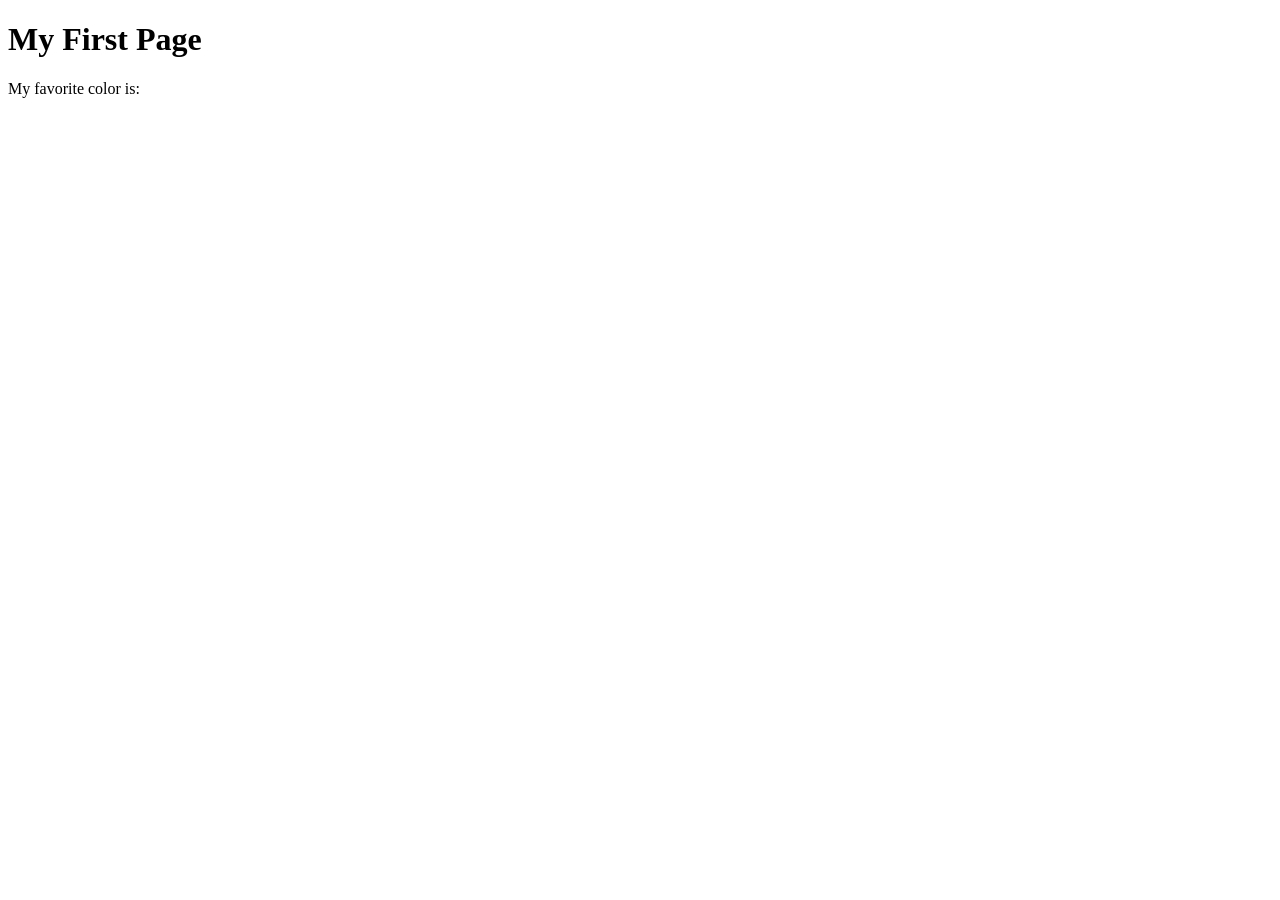
<file: week01/first-page.html>
<!DOCTYPE html>
<html lang="en">

<head>
    <meta charset="UTF-8">
    <meta name="viewport" content="width=device-width, initial-scale=1.0">
    <title>My First Page</title>
</head>

<body>
    <h1>My First Page</h1>
    <p>My favorite color is: </p>
</body>

</html>
</file>
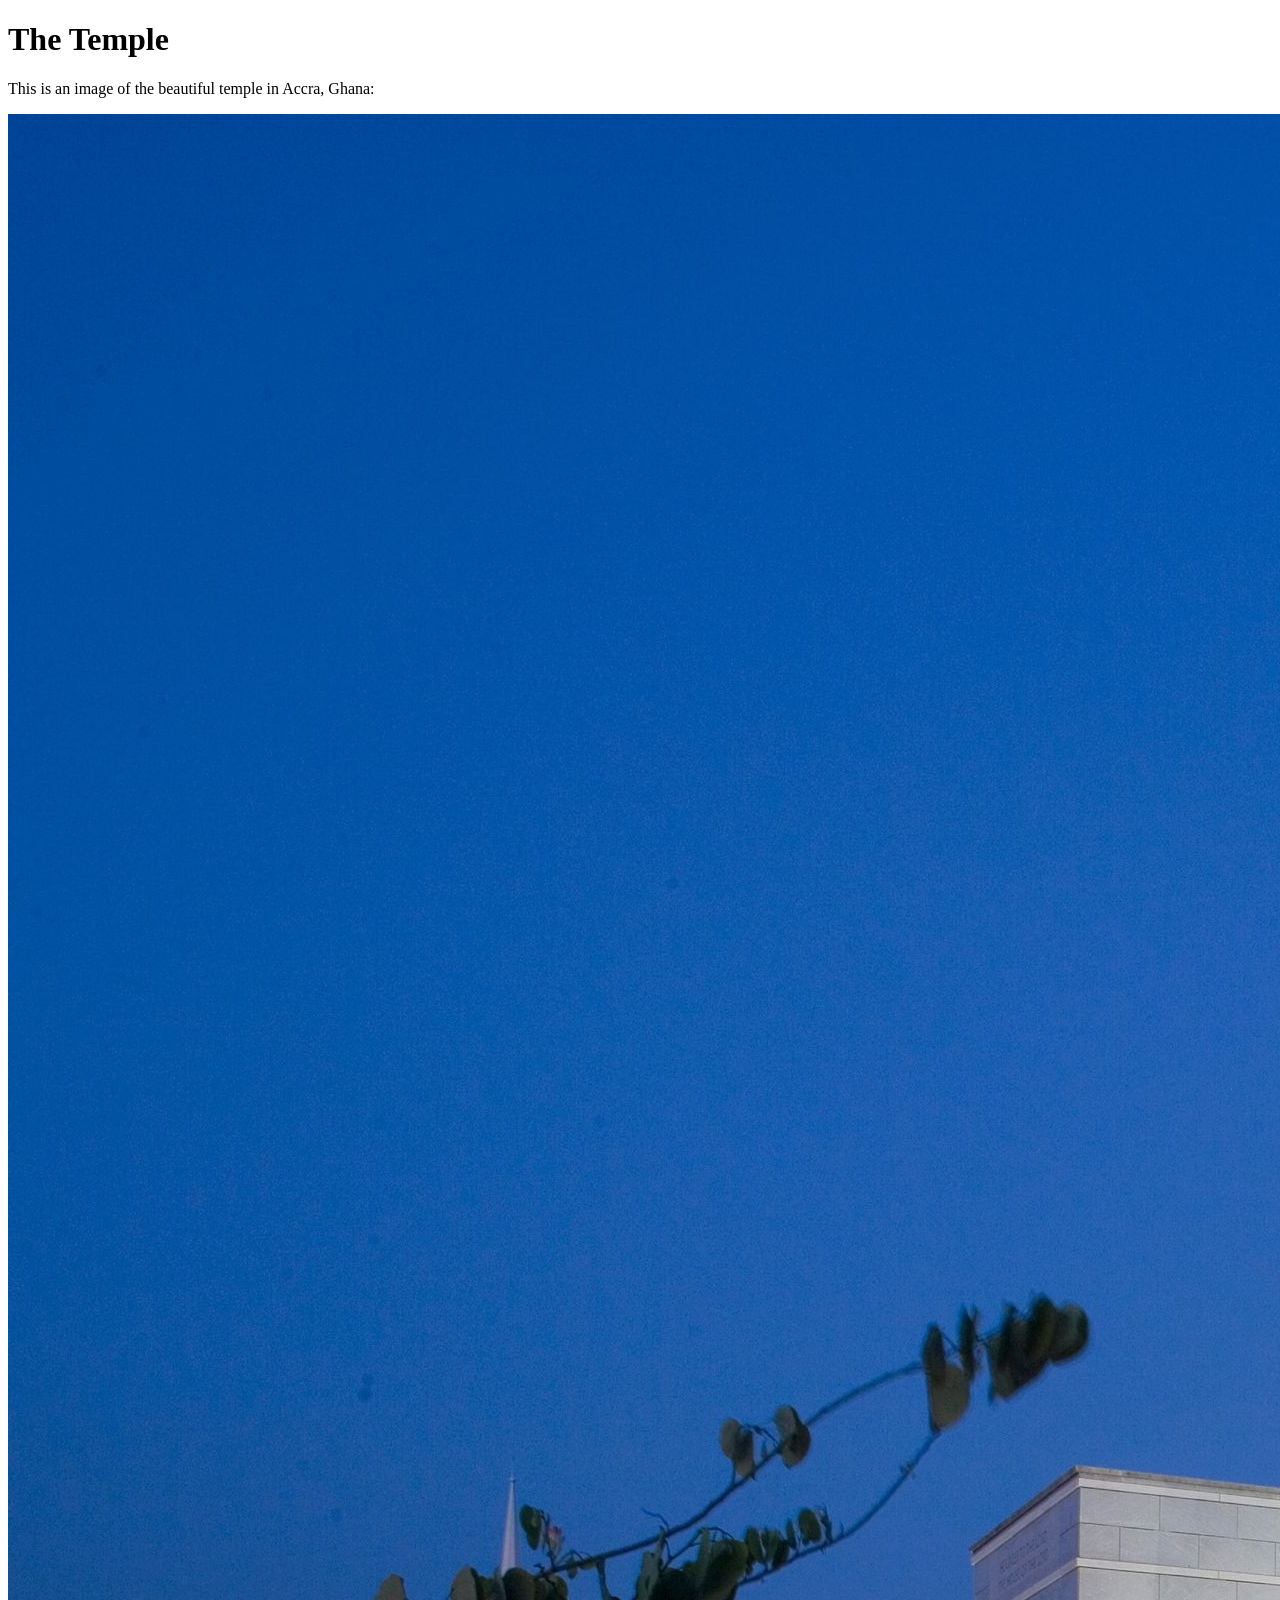
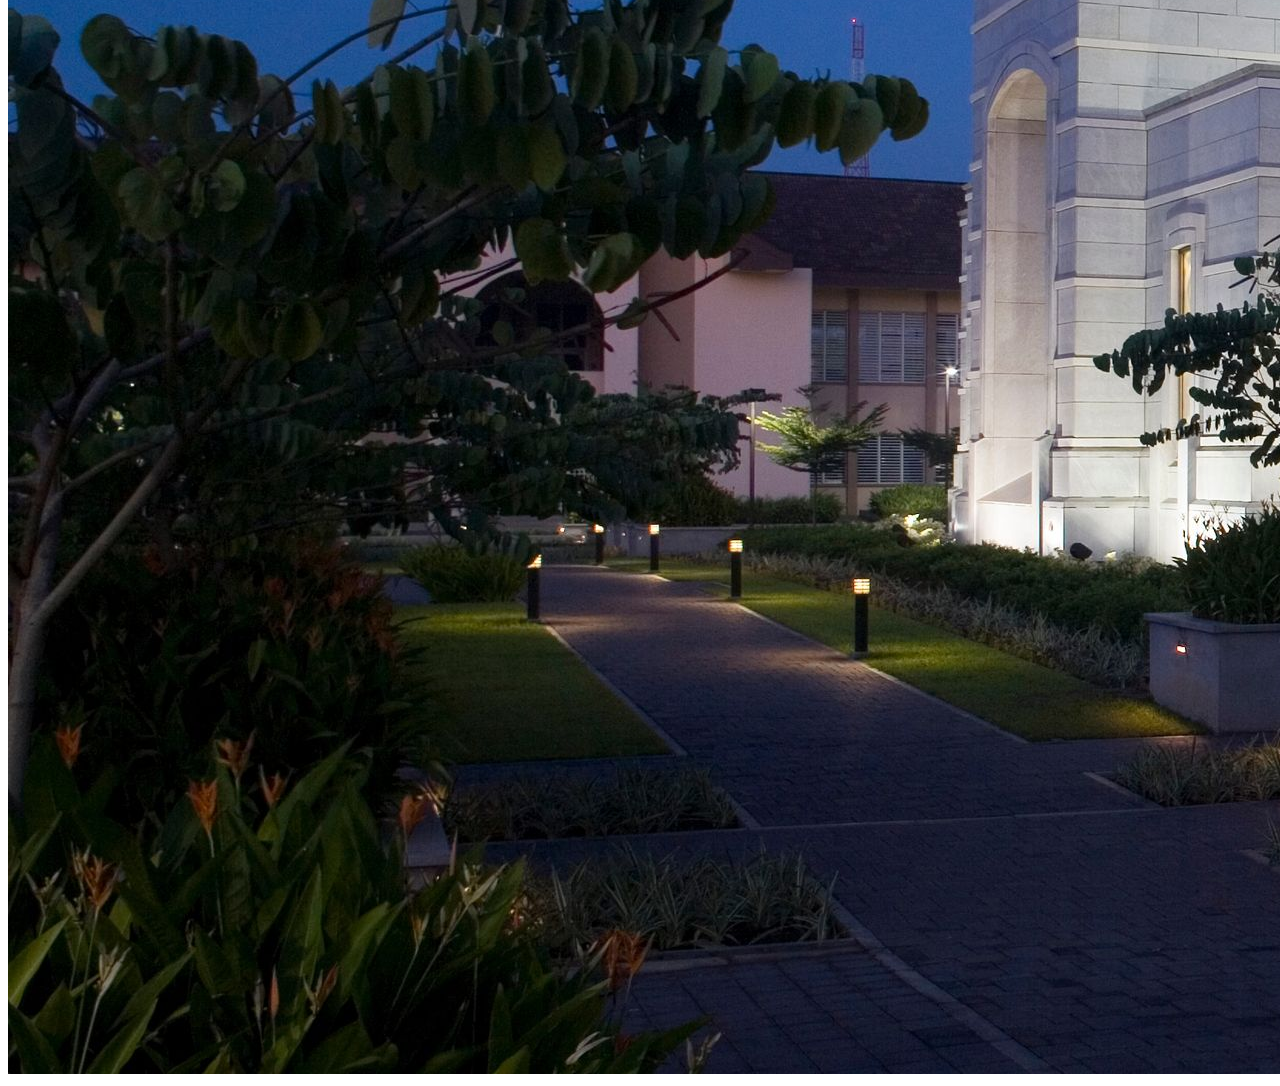
<file: week01/images.html>
<!DOCTYPE html>
<html lang="en">
<head>
    <meta charset="UTF-8">
    <meta name="viewport" content="width=device-width, initial-scale=1.0">
    <title>Temple Image</title>
</head>
<body>
    <h1>The Temple</h1>
    <p>This is an image of the beautiful temple in Accra, Ghana:</p>
    <img src="images/temple-large.jpeg" alt="The Accra Ghana Temple">
    
</body>
</html>
</file>
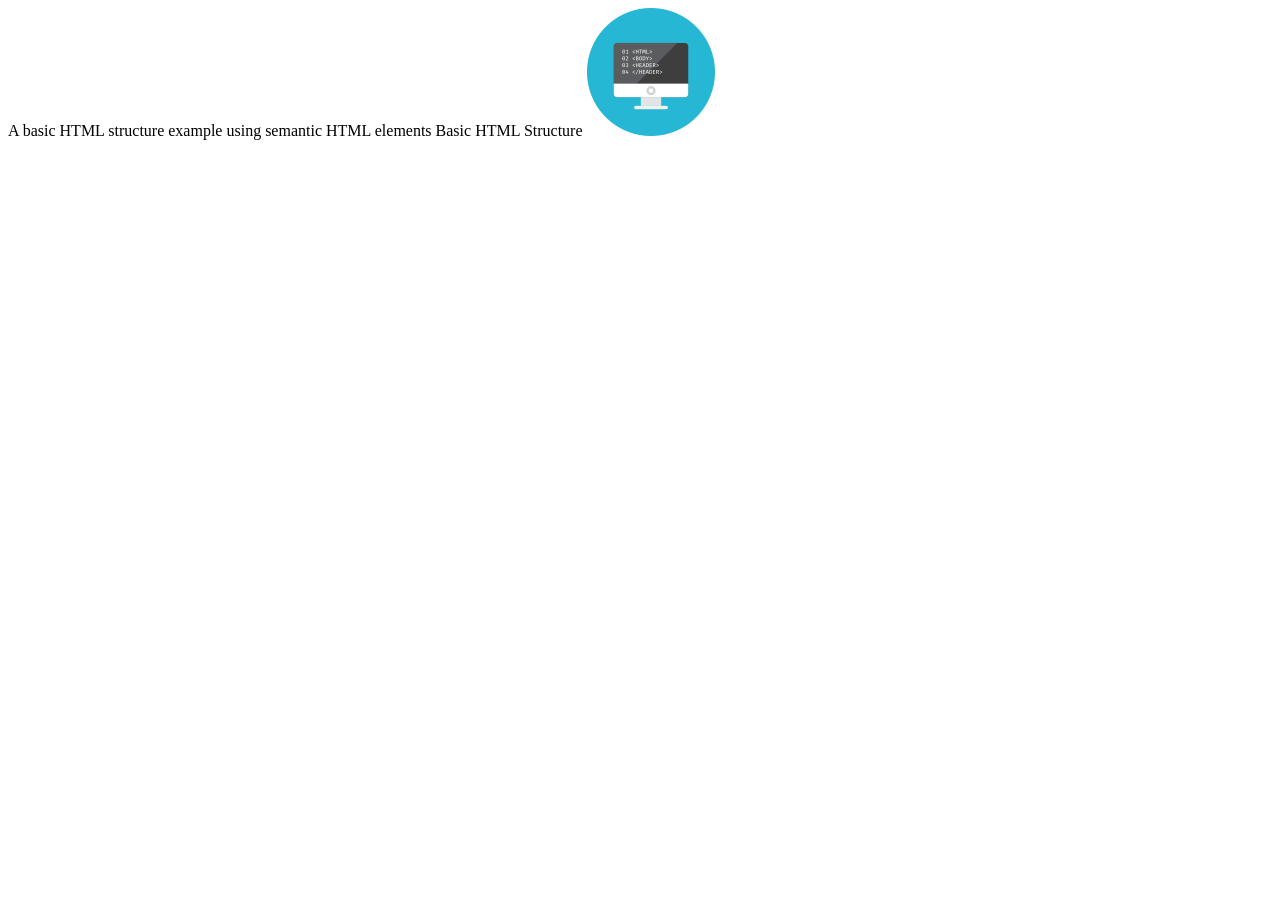
<file: week02/basic-layout.html>
<!DOCTYPE html>
<html lang="en">

<head> </head>
<meta charset="UTF-8">A basic HTML structure example using semantic HTML elements

<meta name="viewport" content="width=device-width, initial-scale=1.0">
<title>placeholder</title>Basic HTML Structure
<source><img src="images/basic-logo.png" alt="width" width=128 height=128 <body>
<nav></nav>
</body>

</html>
</file>
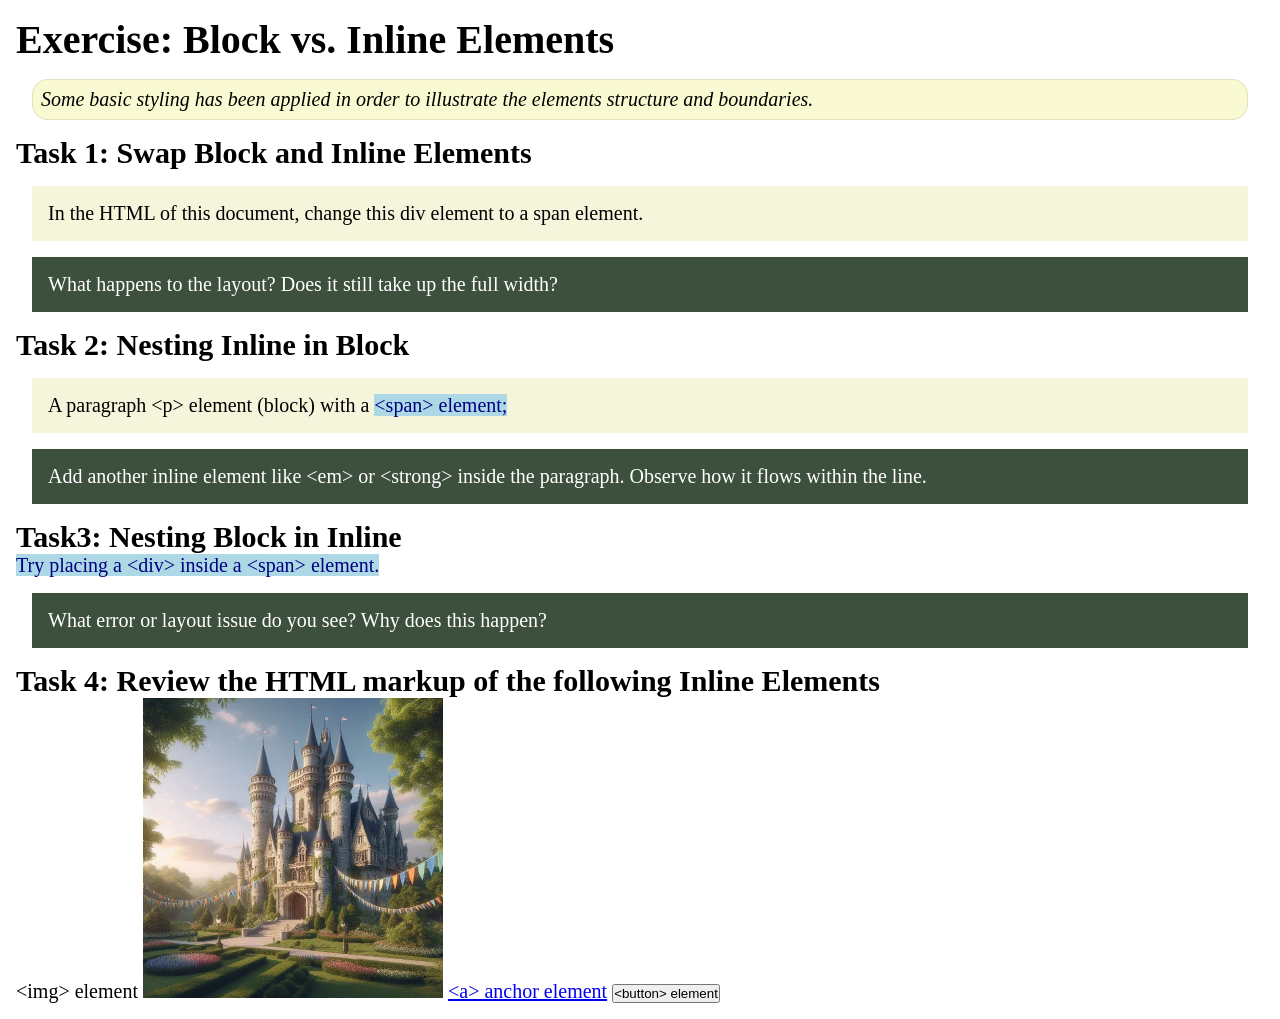
<file: week02/block-vs-inline.html>
<!DOCTYPE html>
<html lang="en">

<head>
    <meta charset="UTF-8">
    <meta name="viewport" content="width=device-width, initial-scale=1.0">
    <title>Exercise: Block vs. Inline Elements</title>
    <link rel="stylesheet" href="styles/block-vs-inline.css">
</head>

<body>
    <main>
        <h1>Exercise: Block vs. Inline Elements</h1>
        <p class="note">Some basic styling has been applied in order to illustrate the elements structure and
            boundaries.</p>

        <h2>Task 1: Swap Block and Inline Elements</h2>
        <div>In the HTML of this document, change this div element to a span element.</div>

        <p class="question">What happens to the layout? Does it still take up the full width?</p>

        <h2>Task 2: Nesting Inline in Block</h2>
        <p>A paragraph &lt;p&gt; element (block) with a <span>&lt;span&gt; element;</span></p>
        <p class="question">Add another inline element like &lt;em&gt; or &lt;strong&gt; inside the paragraph. Observe
            how it flows within the line.</p>

        <h2>Task3: Nesting Block in Inline</h2>
        <span>Try placing a &lt;div&gt; inside a &lt;span&gt; element.</span>
            <p class="question">What error or layout issue do you see? Why does this happen?</p>


            <h2>Task 4: Review the HTML markup of the following Inline Elements</h2>
        &lt;img&gt; element
        <img src="images/castle.webp" alt="placeholder image (images are inline)" width="300" height="300">
        <a href="https://churchofjesuschrist.org">&lt;a&gt; anchor element</a>
        <button type="button">&lt;button&gt; element</button>
    </main>
</body>

</html>
</file>
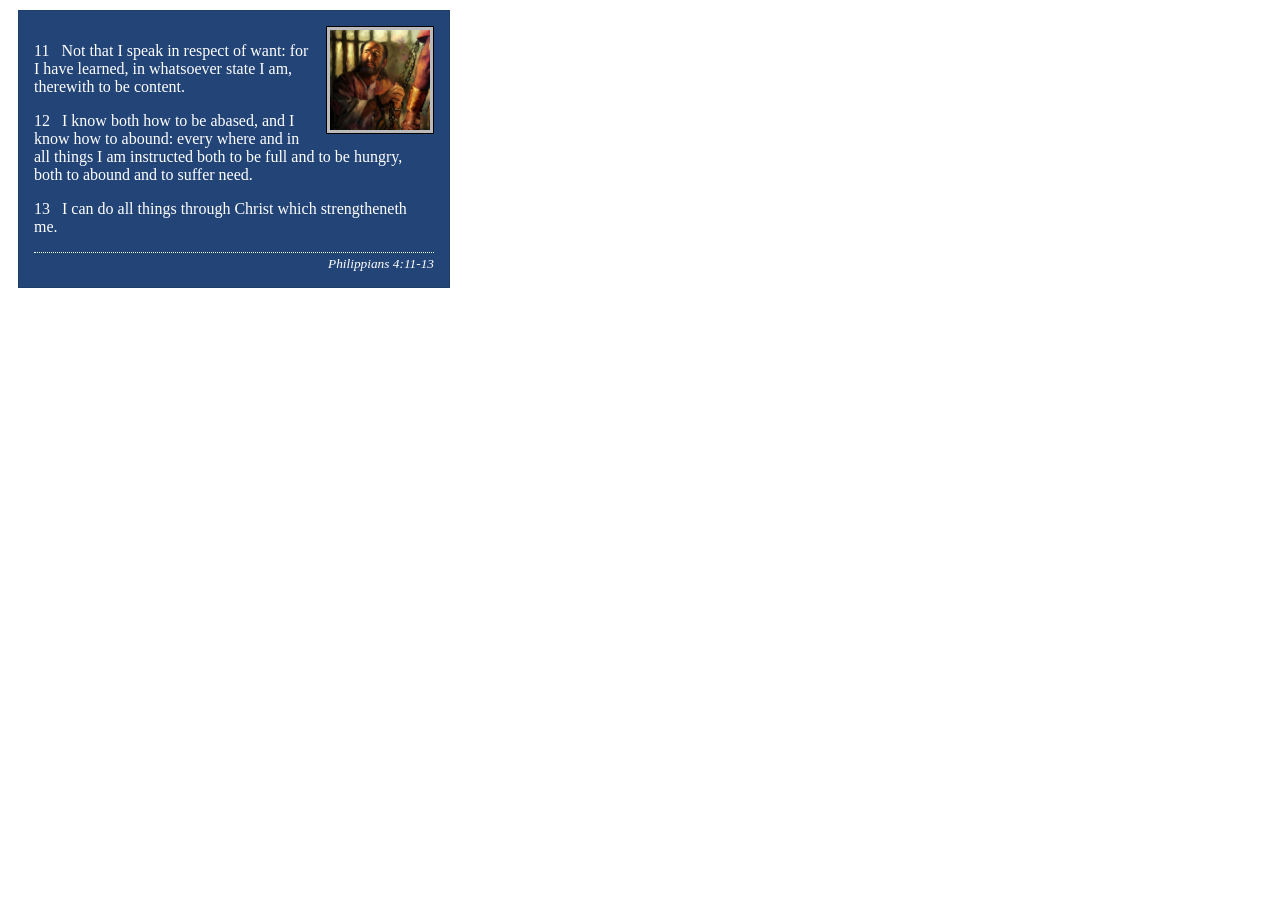
<file: week02/box-model-solution.html>
<!DOCTYPE html>
<html lang="en">
<head>
    <meta charset="UTF-8">
    <meta name="viewport" content="width=device-width, initial-scale=1.0">
    <title>Box Model Activity</title>
    <link rel="stylesheet" href="styles/box-model-solution.css">
</head>
<body>
    <main>
        <div class="callout">
            <img src="images/apostle-paul-imprisoned.webp" alt="Paul the Apostle - Imprisoned in Rome" width="200" height="200">
            <blockquote>
                <p>11 &nbsp; Not that I speak in respect of want: for I have learned, in whatsoever state I am, therewith to be content.</p>
                <p>12 &nbsp; I know both how to be abased, and I know how to abound: every where and in all things I am instructed both to be full and to be hungry, both to abound and to suffer need.</p>
                <p>13 &nbsp; I can do all things through Christ which strengtheneth me.</p>
            </blockquote>
            <cite>Philippians 4:11-13</cite>
        </div>
    </main>
</body>
</html>
</file>
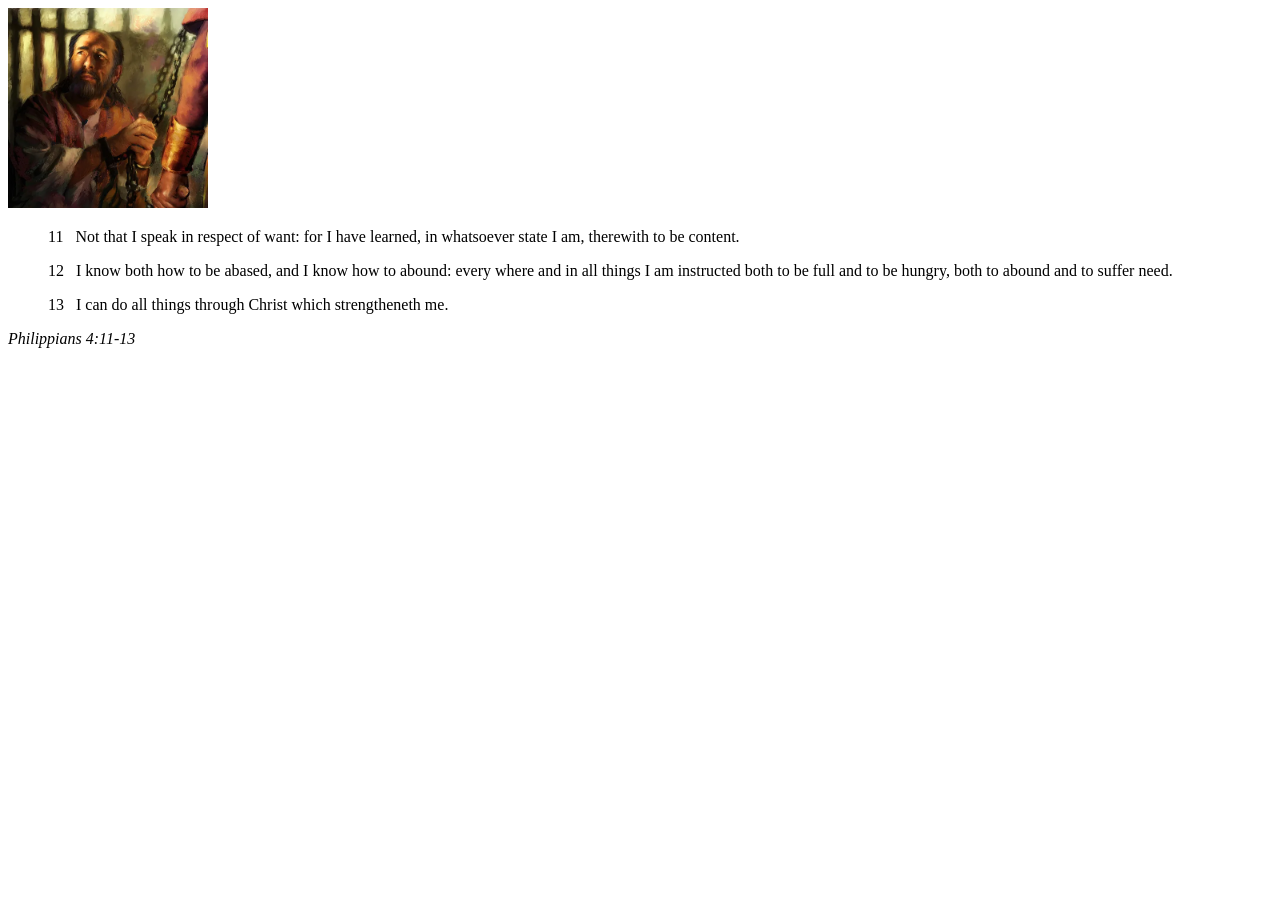
<file: week02/box-model.html>
<!DOCTYPE html>
<html lang="en">
<head>
    <meta charset="UTF-8">
    <meta name="viewport" content="width=device-width, initial-scale=1.0">
    <title>Box Model Activity</title>
</head>
<body>
    <main>
        <div class="callout">
            <img src="images/apostle-paul-imprisoned.webp" alt="Paul the Apostle - Imprisoned in Rome" width="200" height="200">
            <blockquote>
                <p>11 &nbsp; Not that I speak in respect of want: for I have learned, in whatsoever state I am, therewith to be content.</p>
                <p>12 &nbsp; I know both how to be abased, and I know how to abound: every where and in all things I am instructed both to be full and to be hungry, both to abound and to suffer need.</p>
                <p>13 &nbsp; I can do all things through Christ which strengtheneth me.</p>
            </blockquote>
            <cite>Philippians 4:11-13</cite>
        </div>
    </main>
</body>
</html>
</file>
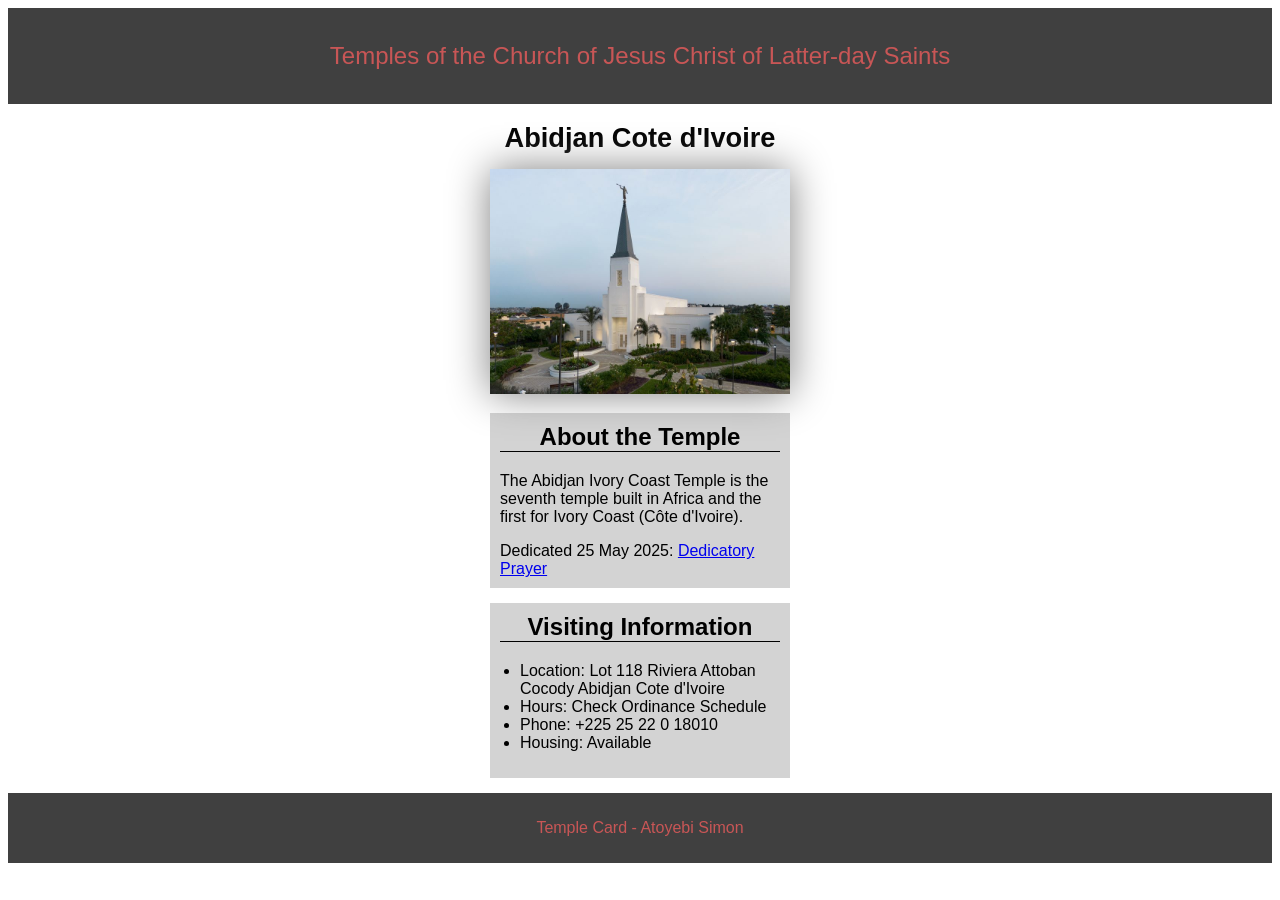
<file: week02/temple.html>
<!DOCTYPE html>
<html lang="en">

<head>
    <meta charset="UTF-8">
    <meta name="viewport" content="width=device-width, initial-scale=1.0">
    <title>Temple Card - Abidjan Cote d'Ivoire</title>
    <link rel="stylesheet" href="styles/temple.css" </head>

<body>
    <header>
        <p>Temples of the Church of Jesus Christ of Latter-day Saints</p>
    </header>
    <main>
        <h1>Abidjan Cote d'Ivoire</h1>
        <picture>
            <img src="images/abidjan-ivory-coast.jpeg" alt="Abidjan Cote d'Ivoire Temple">
        </picture>
        <section>
            <h2>About the Temple</h2>
            <p>The Abidjan Ivory Coast Temple is the seventh temple built in Africa and the first
                for Ivory Coast (Côte
                d'Ivoire).</p>
            <p>Dedicated 25 May 2025: <a
                  href="https://www.churchofjesuschrist.org/temples/dedicatory-prayer/abidjan-ivory-coast-temple/2025-05-25?lang=eng"
                  target="_blank" rel="noopener noreferrer">Dedicatory Prayer</a></p>
        </section>
        <section>
            <h2>Visiting Information</h2>
            <ul>
                <li>Location: Lot 118 Riviera Attoban Cocody Abidjan Cote d'Ivoire</li>
                <li>Hours: Check Ordinance Schedule</li>
                <li>Phone: +225 25 22 0 18010</li>
                <li>Housing: Available</li>
            </ul>
        </section>
    </main>
    <footer>
        <p>Temple Card - Atoyebi Simon</p>
    </footer>
</body>

</html>
</file>
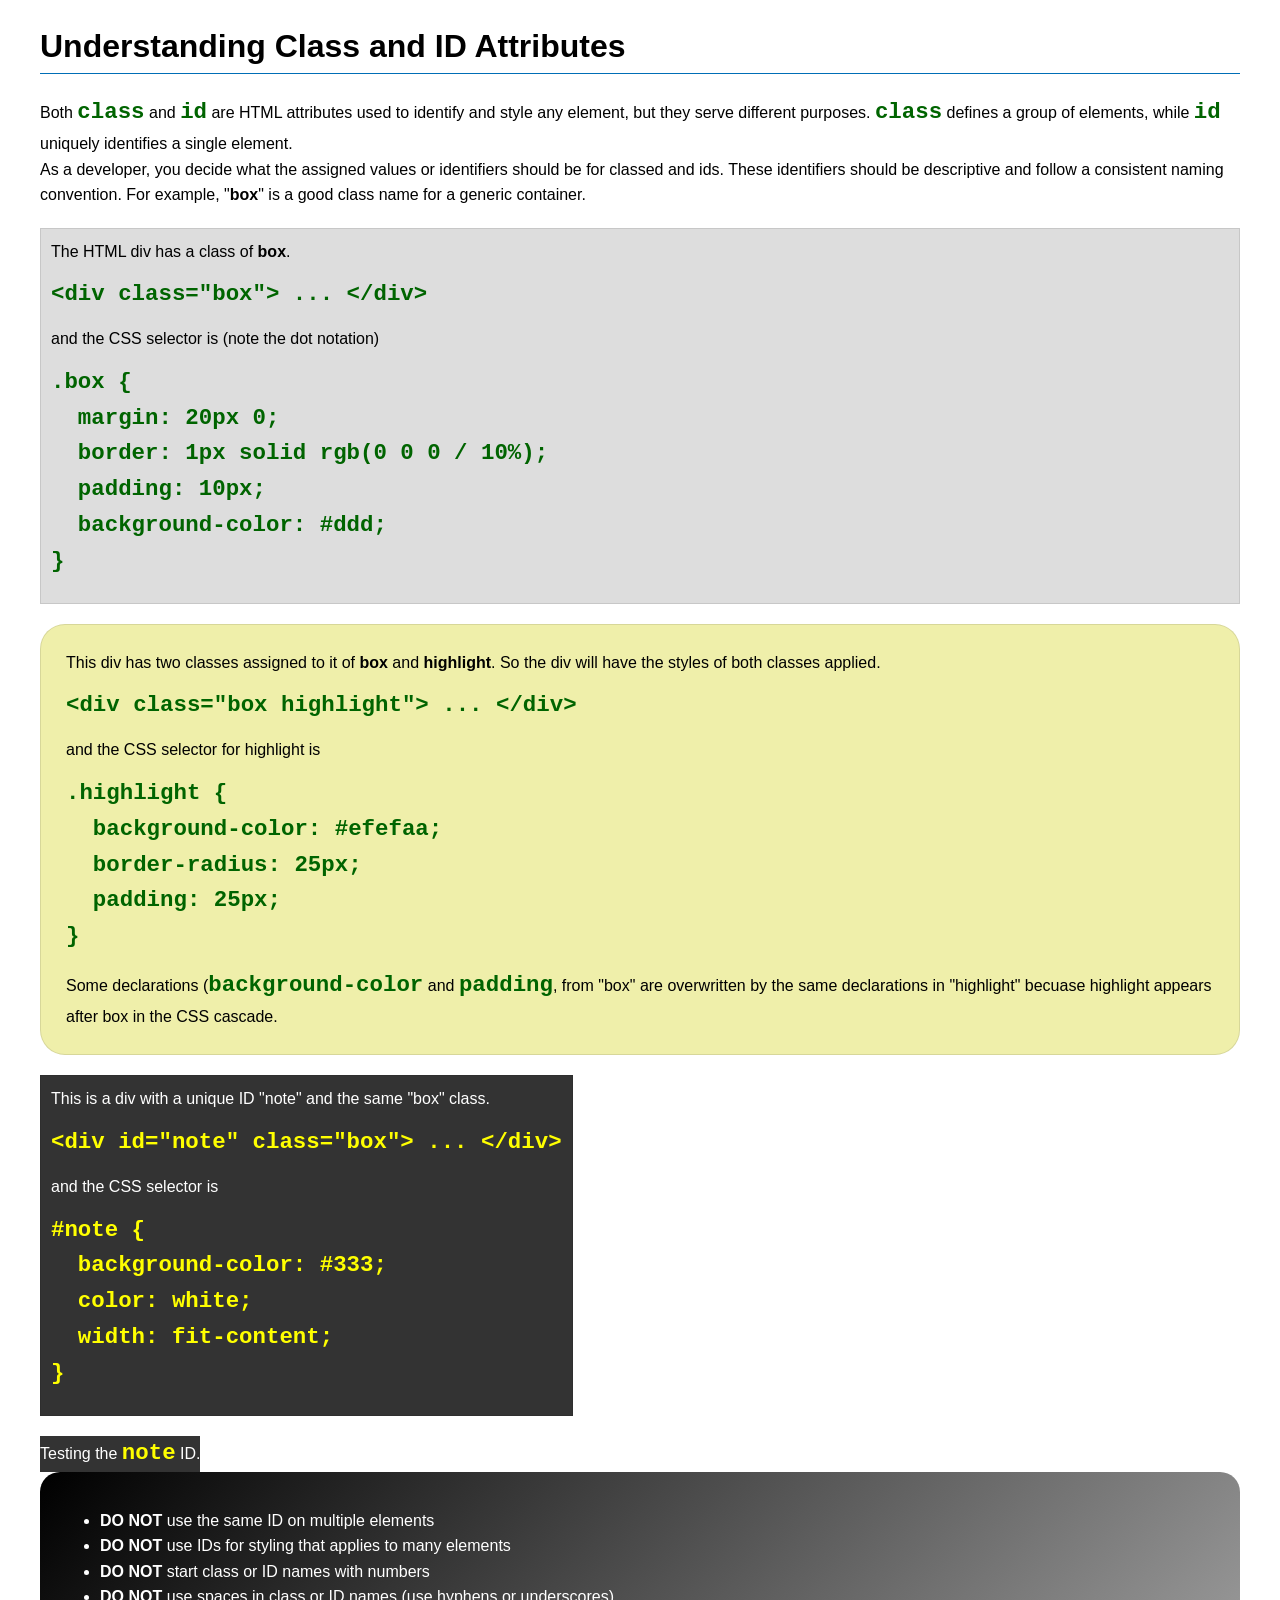
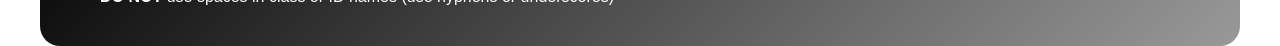
<file: week03/class-and-id.html>
<!DOCTYPE html>
<html lang="en">

<head>
    <meta charset="UTF-8">
    <meta name="viewport" content="width=device-width, initial-scale=1.0">
    <title>Class vs ID Attributes</title>
    <link rel="stylesheet" href="styles/class-and-id.css">
</head>

<body>
    <h1>Understanding Class and ID Attributes</h1>
    <p>Both <code>class</code> and <code>id</code> are HTML attributes used to identify and style any element, but they
        serve different purposes. <code>class</code> defines a group of elements, while <code>id</code> uniquely
        identifies a single element.</p>
    <p>As a developer, you decide what the assigned values or identifiers should be for classed and ids. These
        identifiers should be
        descriptive and follow a consistent naming convention. For example, "<strong>box</strong>" is a good class name
        for a generic container.</p>
    <div class="box">
        <p>The HTML div has a class of <strong>box</strong>.</p>
        <pre><code class="html">&lt;div class="box"&gt; ... &lt;/div&gt;</code></pre>
        and the CSS selector is (note the dot notation)
        <pre><code class="css">.box {
  margin: 20px 0;
  border: 1px solid rgb(0 0 0 / 10%);
  padding: 10px;
  background-color: #ddd; 
}</code></pre>
    </div>

    <div class="box highlight">
        <p>This div has two classes assigned to it of <strong>box</strong> and <strong>highlight</strong>. So the div
            will have the styles of both classes applied.</p>
        <pre><code class="html">&lt;div class="box highlight"&gt; ... &lt;/div&gt;</code></pre>
        and the CSS selector for highlight is
        <pre><code class="css">.highlight {
  background-color: #efefaa;
  border-radius: 25px;
  padding: 25px;
}</code></pre>
<p>Some declarations (<code>background-color</code> and <code>padding</code>, from "box" are overwritten by the same declarations in "highlight" becuase highlight appears after box in the CSS cascade.</p>
    </div>

    <div id="note" class="box">
        <p>This is a div with a unique ID "note" and the same "box" class.</p>
        <pre><code class="html">&lt;div id="note" class="box"&gt; ... &lt;/div&gt;</code></pre>
        and the CSS selector is
        <pre><code class="css">#note {
  background-color: #333;
  color: white;
  width: fit-content;
}</code></pre>
    </div>

    <div id="note">
        <p>Testing the <code>note</code> ID.</p>
    </div>

    <section id="best-practice">
        <ul>
            <li><strong>DO NOT</strong> use the same ID on multiple elements</li>
            <li><strong>DO NOT</strong> use IDs for styling that applies to many elements</li>
            <li><strong>DO NOT</strong> start class or ID names with numbers</li>
            <li><strong>DO NOT</strong> use spaces in class or ID names (use hyphens or underscores)</li>
        </ul>
    </section>




</body>

</html>
</file>
<file: week02/styles/block-vs-inline.css>
* {
    margin: 0;
    padding: 0;
}

body {
    font-size: 20px;
    margin: 1rem;
}

p,
div {
    background-color: beige;
    margin: 1rem;
    padding: 1rem;
}

span {
    color: navy;
    background-color: lightblue;
}

code {
    margin: 0;
    padding: 0;
    color: green;
    font-size: 1.2rem;
}

.note {
    font-style: italic;
    background-color: lightgoldenrodyellow;
    border-radius: 1rem;
    border: 1px solid rgb(0 0 0 / 10%);
    margin: 1rem;
    padding: .5rem;
}

.question {
    background-color: #3d503d;
    color: #fff;
}
</file>
<file: week02/styles/box-model-solution.css>
.callout {
    max-width: 400px;
    margin: 10px;
    border: 1px solid rgba(0, 0, 0, .1);
    padding: 15px;
    background-color: #247;
    color: #fff;
}

.callout img {
    float: right;
    margin: 0 0 10px 15px;
    border: 1px solid #000;
    padding: 3px;
    background-color: #bbb;
    width: 100px;
    height: auto;

}

blockquote {
    margin: 0;
}

cite {
    display: block;
    border-top: 1px dotted #fff;
    padding-top: 3px;
    text-align: right;
    font-size: smaller;
}
</file>
<file: week02/styles/temple.css>
h1 {
    color: black;
    font-size: 1.70em;
    margin-bottom: 15px;
    text-align: center;

}

body {
    font-family: Arial, "Helvetica Neue", Helvetica, sans-serif;
}

header,
footer {
    background-color: #404040;
    color: rgb(200, 86, 86);
    padding: 10px;
    text-align: center;
}

header {
    font-size: 1.5em;
}

main {
    margin: 0 auto;
    max-width: 300px;
}

main img {
    width: 100%;
    box-shadow: 0 0 39px gray;
}

main section {
    background-color: lightgrey;
    padding: 10px;
    margin: 15px 0;

}

main h2 {
    text-align: center;
    margin-top: 0;
    border-bottom: 1px solid black;

}

section p {
    margin-bottom: 0;
}

ul {
    padding-left: 20px;
}
</file>
<file: week03/styles/class-and-id.css>
body {
    font-family: Arial, sans-serif;
    line-height: 1.6;
    margin: 0;
    padding: 0 40px;
}

h1 {
    border-bottom: 1px solid rgb(0 110 182);
    padding-bottom: 0;
}



p {
    margin: 0;
}

code {
    color: darkgreen;
    font-weight: 700;
    font-size: 1.4rem;
}

/* Class examples - can be reused */

.box {
    margin: 20px 0;
    border: 1px solid rgb(0 0 0 / 10%);
    padding: 10px;
    background-color: #ddd; /* this is shorthand for #dddddd */
}

.highlight {
    background-color: #efefaa;
    border-radius: 25px;
    padding: 25px;
}

/* ID examples - should be unique */

#note {
    background-color: #333;
    color: white;
    width: fit-content;
}

#note code {
    color: yellow;
}

#best-practice {
    background: linear-gradient(135deg, #000 0%, #999 100%);
    color: white;
    border-radius: 20px;
    padding: 20px
}
</file>
